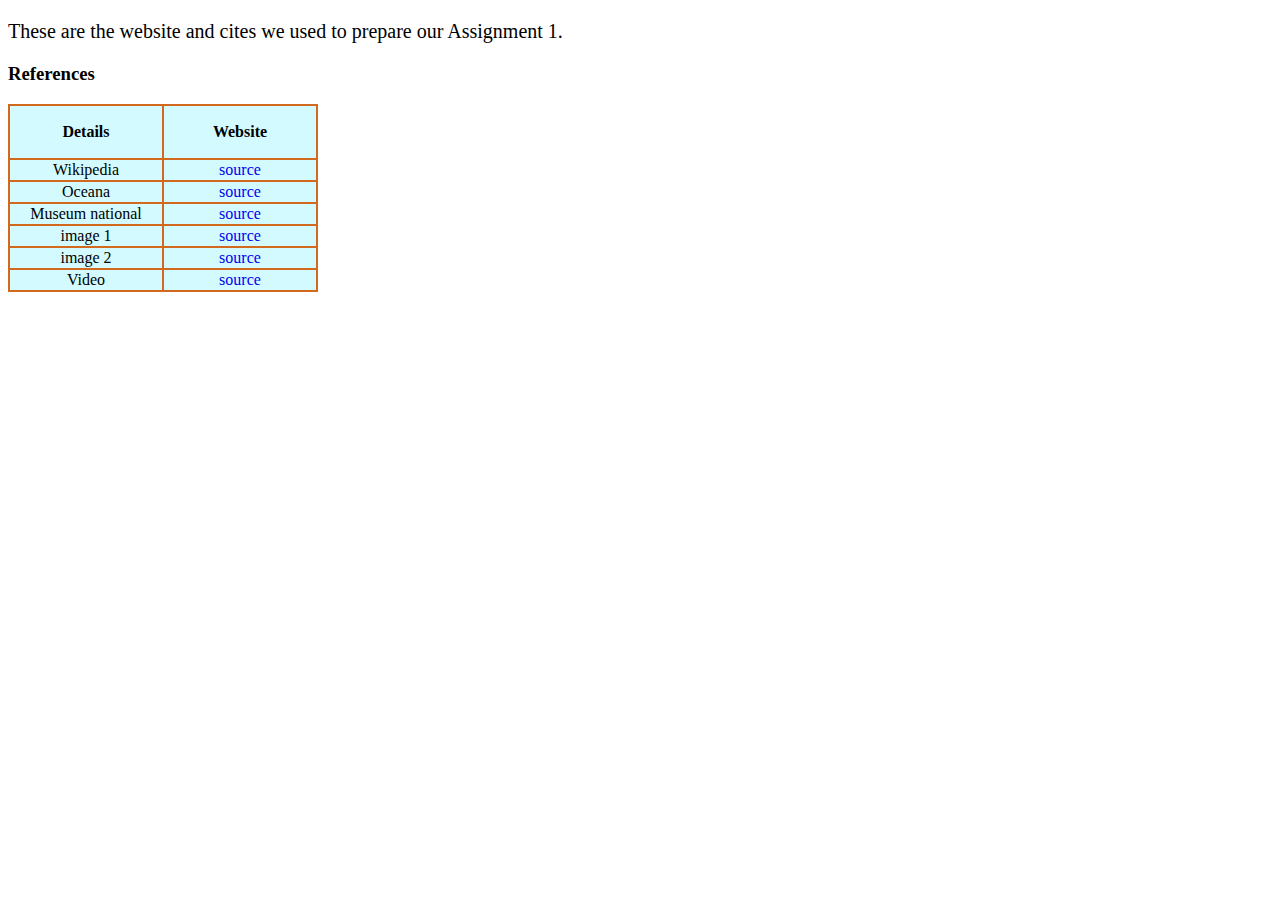
<file: honesty.html>
<!DOCTYPE html>
<html lang="en">
<head>
    <meta charset="UTF-8">
    <meta name="viewport" content="width=device-width, initial-scale=1.0">
    <title>Document</title>
    <link href="ass1.css" rel="stylesheet">
</head>
<body>
    <p style="font-size: 20px;">These are the website and cites we used to prepare our Assignment 1.</p>
    <div id="table">
        <h3>References</h3>
        <table>
            <th> Details</th>
            <th> Website</th>


            </tr>
            <tr>
                <td>Wikipedia</td>
                <td><a href="https://en.wikipedia.org/wiki/Exocoetus_volitans">source</a></td>

            </tr>
            <tr>
                <td>Oceana</td>
                <td><a href="//oceana.org/marine-life/tropical-two-wing-flyingfish/">source</a></td>


            </tr>
            <tr>
                <td>Museum national</td>
                <td><a href="https://fishbase.mnhn.fr/summary/1032">source</a></td>


            </tr>
            <tr>
                <td>image 1 </td>
                <td><a
                        href="https://www.google.com/url?sa=i&url=https%3A%2F%2Fdinoanimals.com%2Fanimals%2Fflying-fish-unusual-fish%2F&psig=AOvVaw1TPsZRClHYEsn67QQAhZqf&ust=1721998160176000&source=images&cd=vfe&opi=89978449&ved=0CBEQjRxqFwoTCPjlrZedwocDFQAAAAAdAAAAABAE">source</a>
                </td>


            </tr>
            <tr>
                <td>image 2 </td>
                <td><a
                        href="https://www.google.com/url?sa=i&url=https%3A%2F%2Fwww.newscientist.com%2Farticle%2F2271377-altered-bioelectric-genes-give-zebrafish-wings-like-flying-fish%2F&psig=AOvVaw1TPsZRClHYEsn67QQAhZqf&ust=1721998160176000&source=images&cd=vfe&opi=89978449&ved=0CBEQjRxqFwoTCPjlrZedwocDFQAAAAAdAAAAABAJ">source</a>
                </td>
            </tr>

            <tr>
                <td>Video </td>
                <td><a
                        href=" https://youtu.be/bk7McNUjWgw?si=9RzCizylTxJ00mn0">source</a>
                </td>
            </tr>


           
        </table>
    </div>

    
</body>
</html>
</file>
<file: ass1.css>
ul li {
    padding-left: 20px;  /* spacing */
}

nav ul {
    list-style: none;
    display: flex;
    background-color: beige;
}

a {
    text-decoration: none;
}

p {
    font-size: 20px;
}

table, tr, td, th {
    background-color: rgb(211, 251, 255);
    border: 2px solid chocolate;
    border-collapse: collapse;
    border-radius: 5px; /* make round corners */
}

td, tr {
    text-align: center;
}

th {
    height: 50px;
    width: 150px;
}
.img-container{
    background-color: rgb(10, 6, 1);
}
</file>
